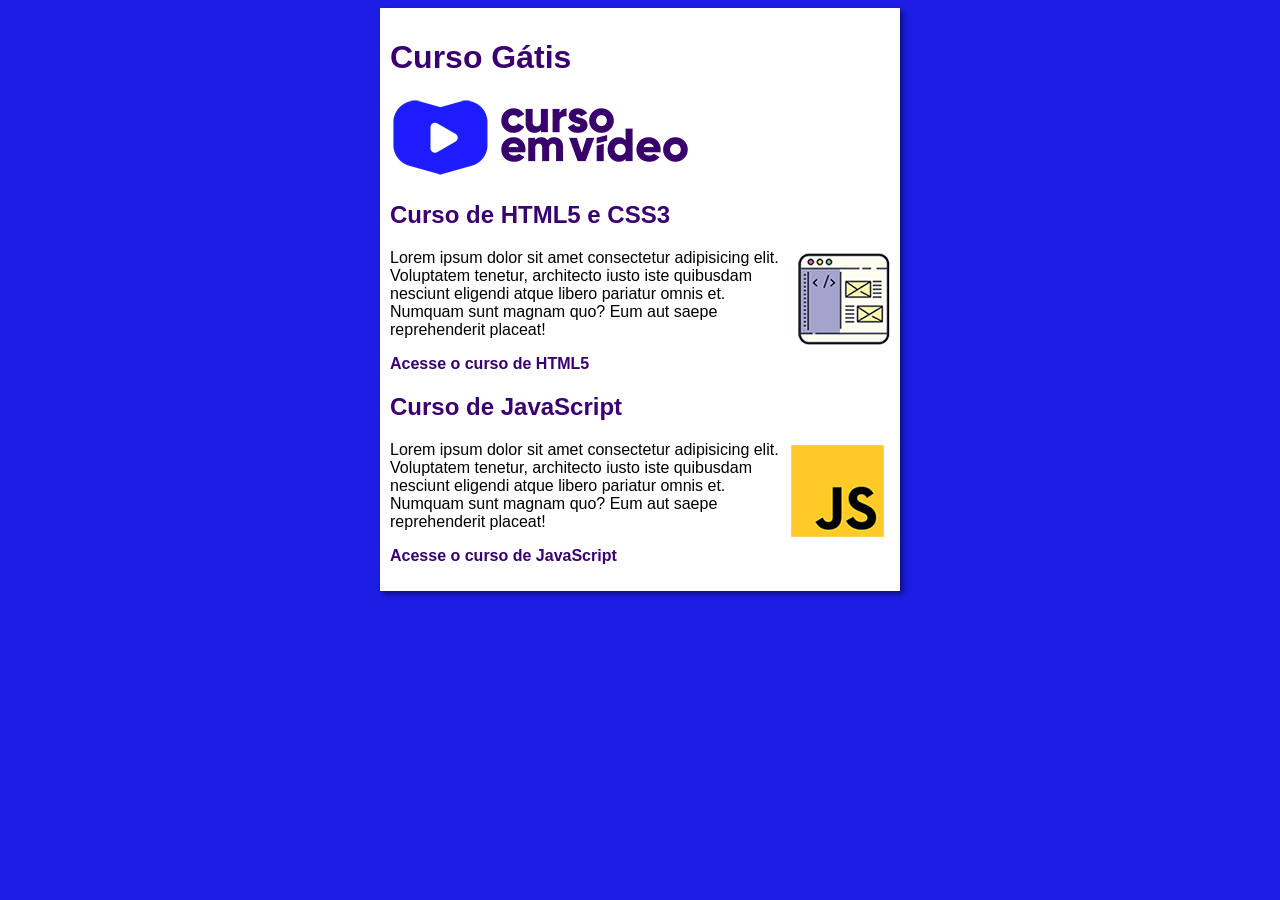
<file: index.html>
<!DOCTYPE html>
<html lang="pt-br">
<head>
    <meta charset="UTF-8">
    <meta name="viewport" content="width=device-width, initial-scale=1.0">
    <title>Curso em Vídeo</title>
    <link rel="stylesheet" href="estilos/style.css">
</head>
<body>
    <main>
        <header>
            <h1>Curso Gátis</h1>
            <img src="imagens/curso-em-video-cor.png" alt="Curso em Vídeo">
        </header>
        <article>
            <h2>Curso de HTML5 e CSS3</h2>
            <img class="lado" src="imagens/curso-html-css.png" alt="Curso HTML">
            <p>Lorem ipsum dolor sit amet consectetur adipisicing elit. Voluptatem tenetur, architecto iusto iste quibusdam nesciunt eligendi atque libero pariatur omnis et. Numquam sunt magnam quo? Eum aut saepe reprehenderit placeat!</p>
            <p><a href="curso-html.html">Acesse o curso de HTML5</a></p>
        </article>
        <article>
            <h2>Curso de JavaScript</h2>
            <img class="lado" src="imagens/curso-javascript.png" alt="Curso JavaScript">
            <p>Lorem ipsum dolor sit amet consectetur adipisicing elit. Voluptatem tenetur, architecto iusto iste quibusdam nesciunt eligendi atque libero pariatur omnis et. Numquam sunt magnam quo? Eum aut saepe reprehenderit placeat!</p>
            <p><a href="curso-js.html">Acesse o curso de JavaScript</a></p>
        </article>
    </main>
</body>
</html>
</file>
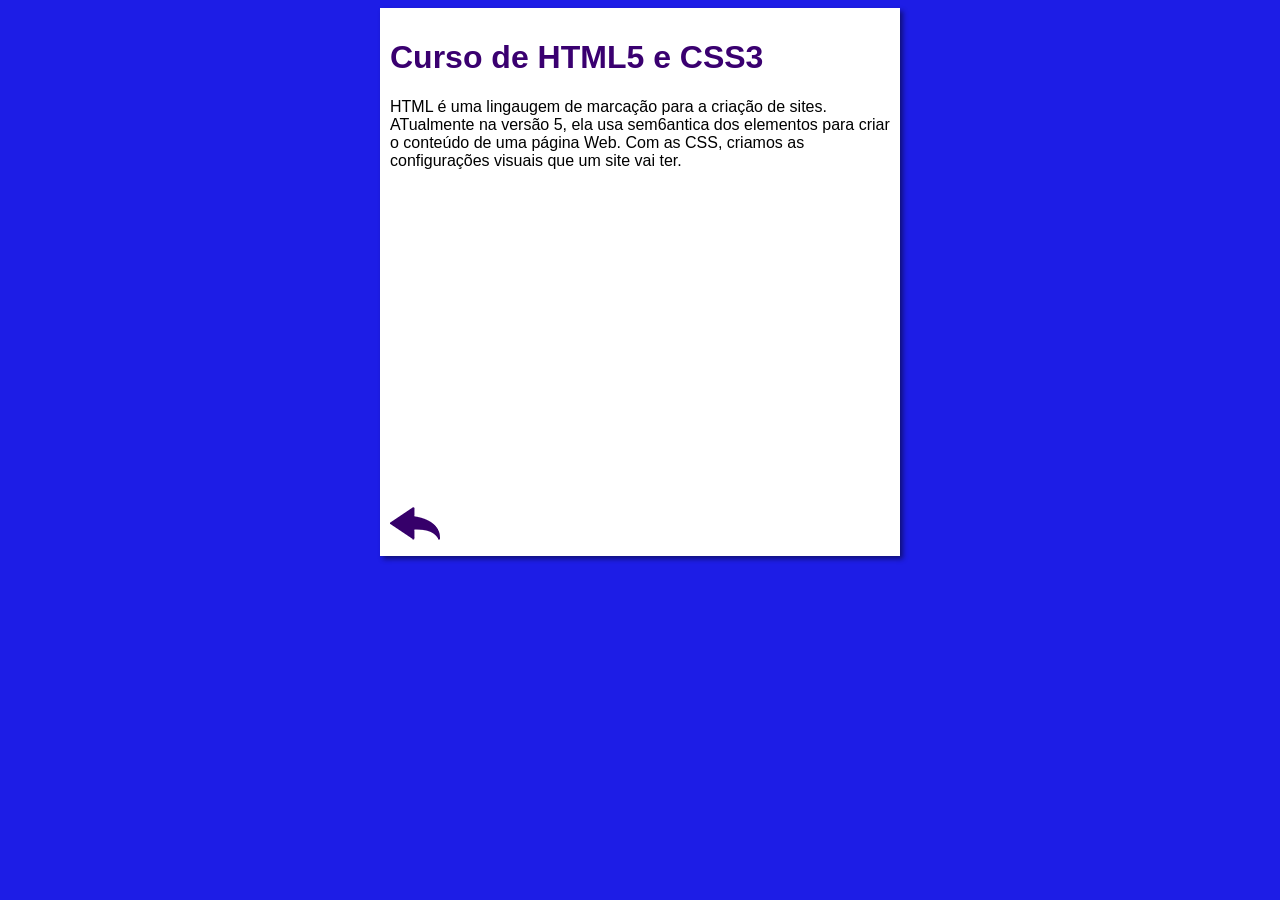
<file: curso-html.html>
<!DOCTYPE html>
<html lang="pt-br">
<head>
    <meta charset="UTF-8">
    <meta name="viewport" content="width=device-width, initial-scale=1.0">
    <title>Curso de HTML5</title>
    <link rel="stylesheet" href="estilos/style.css">
</head>
<body>
    <main>
        <header>
            <h1>Curso de HTML5 e CSS3</h1>
        </header>
        <article>
            <p>HTML é uma lingaugem de marcação para a criação de sites. ATualmente  na versão 5, ela usa sem6antica dos elementos para criar o conteúdo de uma página Web. Com as CSS, criamos as configurações visuais que um site vai ter.</p>

            <iframe width="560" height="315" src="https://www.youtube.com/embed/Ejkb_YpuHWs?si=lwBwO1yyt8LH1PhP" title="YouTube video player" frameborder="0" allow="accelerometer; autoplay; clipboard-write; encrypted-media; gyroscope; picture-in-picture; web-share" referrerpolicy="strict-origin-when-cross-origin" allowfullscreen></iframe>

            <a href="index.html"><img src="imagens/btn-back.png" alt="Voltar"></a>
        </article>
    </main>
</body>
</html>
</file>
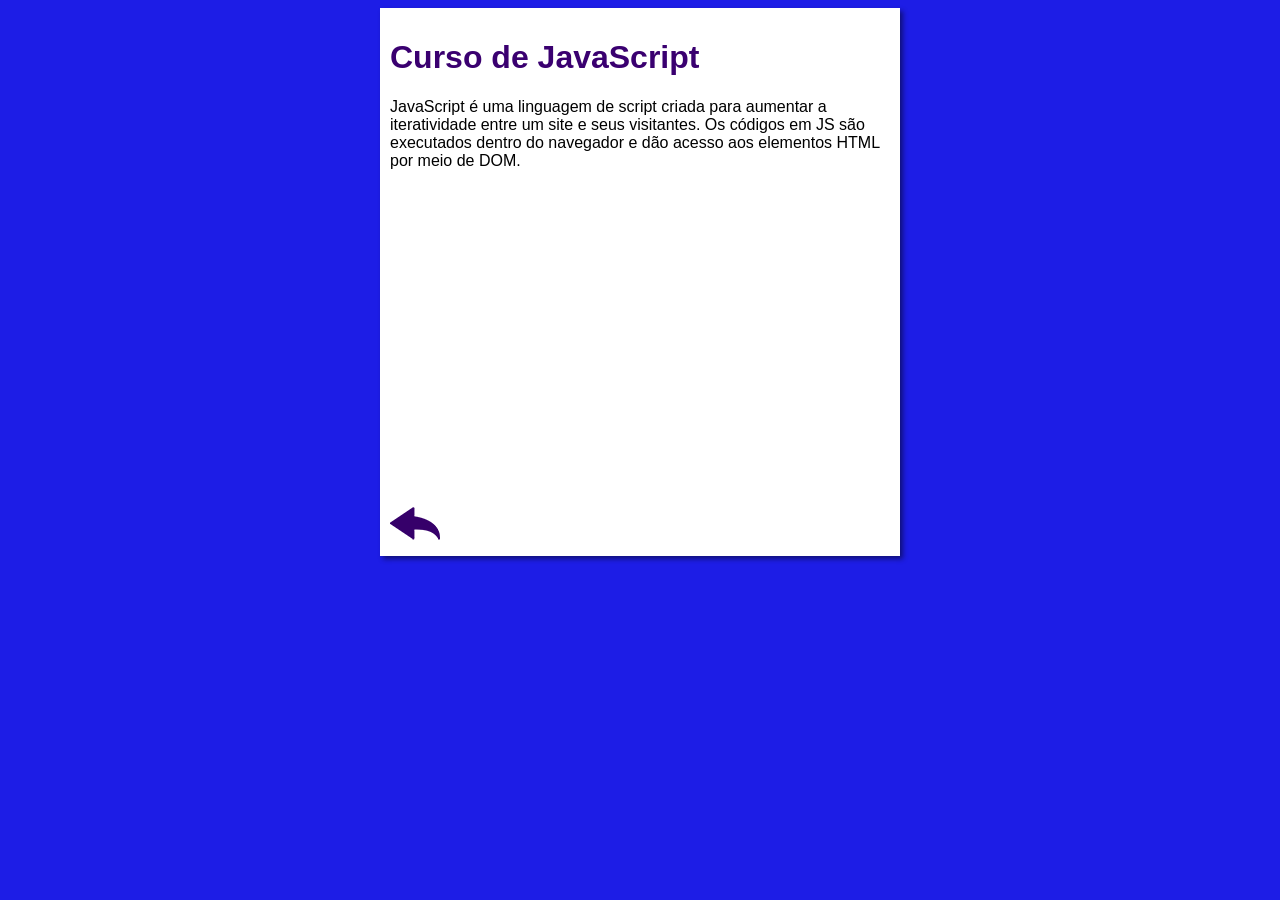
<file: curso-js.html>
<!DOCTYPE html>
<html lang="pt-br">
<head>
    <meta charset="UTF-8">
    <meta name="viewport" content="width=device-width, initial-scale=1.0">
    <title>Curso de JavaScript</title>
    <link rel="stylesheet" href="estilos/style.css">
</head>
<body>
    <main>
        <header>
            <h1>Curso de JavaScript</h1>
        </header>
        <article>
            <p>JavaScript é uma linguagem de script criada para aumentar a iteratividade entre um site e seus visitantes. Os códigos em JS são executados dentro do navegador e dão acesso aos elementos HTML por meio de DOM.</p>

            <iframe width="560" height="315" src="https://www.youtube.com/embed/BXqUH86F-kA?si=IrcxezFJTRErWD86" title="YouTube video player" frameborder="0" allow="accelerometer; autoplay; clipboard-write; encrypted-media; gyroscope; picture-in-picture; web-share" referrerpolicy="strict-origin-when-cross-origin" allowfullscreen></iframe>

            <a href="index.html"><img src="imagens/btn-back.png" alt="Voltar"></a>
        </article>
    </main>
</body>
</html>
</file>
<file: estilos/style.css>
@charset "UTF-8";

*{
    font-family: Arial, Helvetica, sans-serif;
    font-size: 16px;
}

body{
    background-color: rgb(29, 29, 230);
}

main{
    background-color: white;
    width: 500px;
    padding: 10px;
    margin: auto;
    box-shadow: 3px 3px 5px rgba(0, 0, 0, 0.479);
}

h1{
    font-size: 2em;
    color: rgb(58, 0, 112);
}

h2{
    font-size: 1.5em;
    color: rgb(58, 0, 112);
}

img.lado{
    float: right;
}

a{
    text-decoration: none;
    font-weight: bold;
    color: rgb(58, 0, 112);
}

a:hover{
    text-decoration: underline;
    color: rgb(26, 26, 255);
}
</file>
